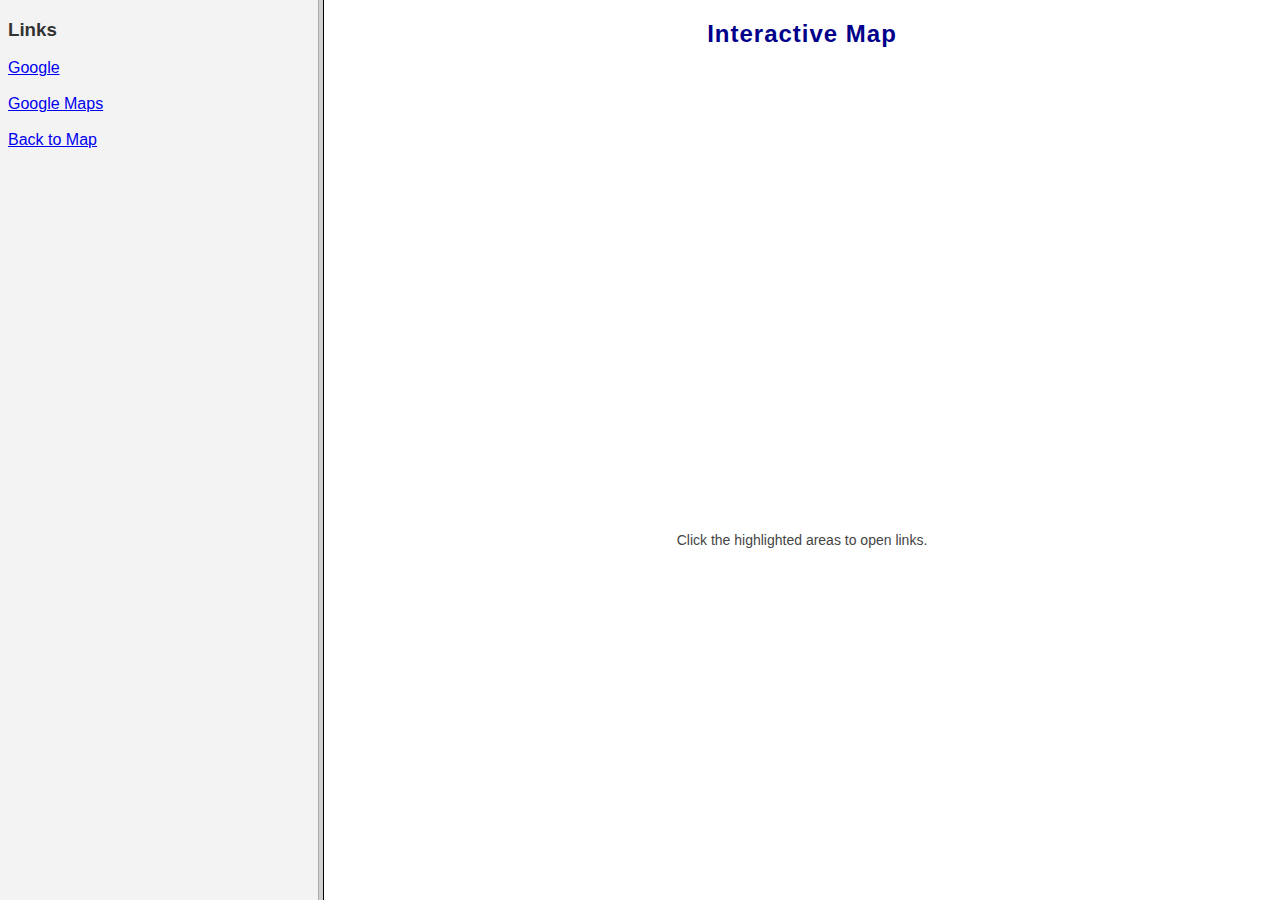
<file: exp1/index.html>
<!DOCTYPE html>
<html>
<head><meta charset="utf-8">
<title>Map With Hotspots</title>
</head>

<frameset cols="25%,75%">
    <frame src="nav.html">
    <frame src="map.html" name="content">
</frameset>

</html>
</file>
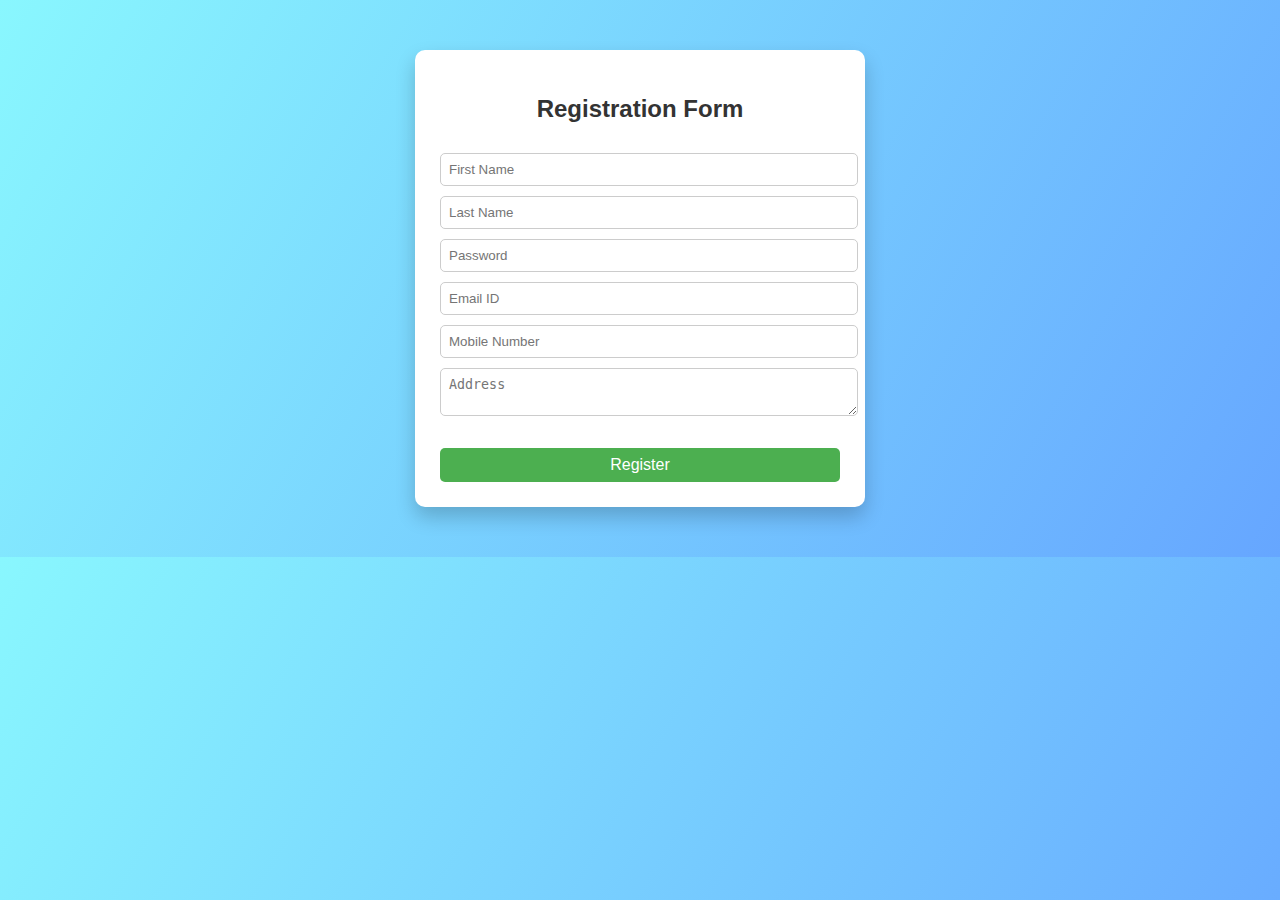
<file: REG.html>
<!DOCTYPE html>
<html>
<head>
    <title>Registration Form</title>
    <style>
        body {
            font-family: Arial, sans-serif;
            background: linear-gradient(120deg, #89f7fe, #66a6ff);
        }
        .form-box {
            width: 400px;
            margin: 50px auto;
            background: white;
            padding: 25px;
            border-radius: 10px;
            box-shadow: 0 10px 20px rgba(0,0,0,0.2);
        }
        h2 {
            text-align: center;
            color: #333;
        }
        input, textarea {
            width: 100%;
            padding: 8px;
            margin-top: 10px;
            border-radius: 5px;
            border: 1px solid #ccc;
        }
        input[type="submit"] {
            background: #4CAF50;
            color: white;
            font-size: 16px;
            border: none;
            cursor: pointer;
        }
        input[type="submit"]:hover {
            background: #45a049;
        }
        .error {
            color: red;
            font-size: 13px;
        }
    </style>

    <script>
        function validateForm() {
            let fname = document.getElementById("fname").value;
            let lname = document.getElementById("lname").value;
            let password = document.getElementById("password").value;
            let email = document.getElementById("email").value;
            let mobile = document.getElementById("mobile").value;
            let address = document.getElementById("address").value;

            let namePattern = /^[A-Za-z]+$/;
            let emailPattern = /^[a-zA-Z0-9._%+-]+@[a-zA-Z0-9.-]+\.[a-zA-Z]{2,}$/;

            if (!namePattern.test(fname) || fname.length < 6) {
                alert("First Name must contain only alphabets and at least 6 characters.");
                return false;
            }

            if (password.length < 6) {
                alert("Password must be at least 6 characters long.");
                return false;
            }

            if (!emailPattern.test(email)) {
                alert("Enter a valid Email ID.");
                return false;
            }

            if (!/^[0-9]{10}$/.test(mobile)) {
                alert("Mobile Number must contain exactly 10 digits.");
                return false;
            }

            if (lname === "") {
                alert("Last Name cannot be empty.");
                return false;
            }

            if (address === "") {
                alert("Address cannot be empty.");
                return false;
            }

            alert("Form submitted successfully!");
            return true;
        }
    </script>
</head>

<body>
    <div class="form-box">
        <h2>Registration Form</h2>
        <form onsubmit="return validateForm()">
            <input type="text" id="fname" placeholder="First Name">
            <input type="text" id="lname" placeholder="Last Name">
            <input type="password" id="password" placeholder="Password">
            <input type="text" id="email" placeholder="Email ID">
            <input type="text" id="mobile" placeholder="Mobile Number">
            <textarea id="address" placeholder="Address"></textarea>
            <br><br>
            <input type="submit" value="Register">
        </form>
    </div>
</body>
</html>
</file>
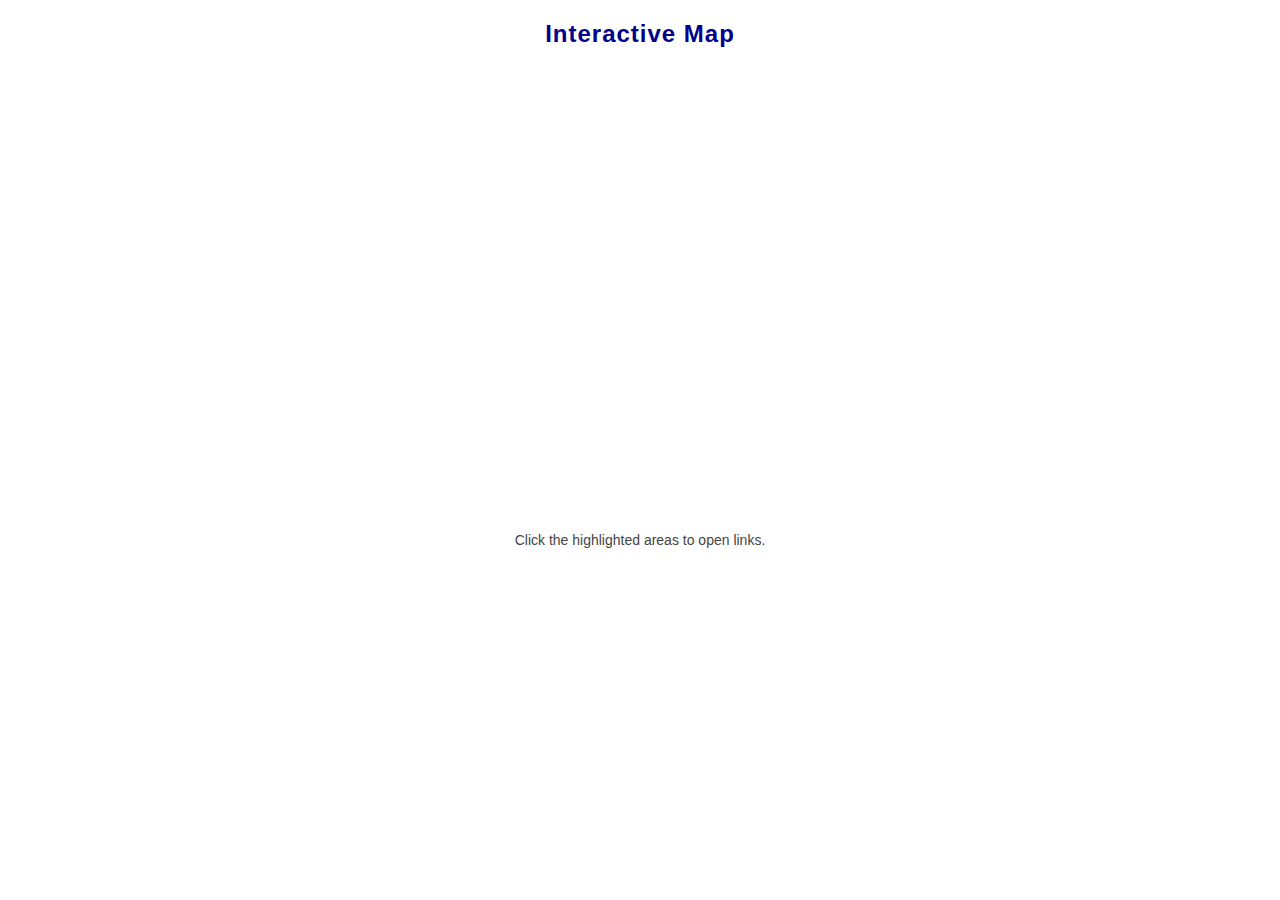
<file: exp1/map.html>
<!DOCTYPE html>
<html>
<head>
<title>Interactive Map</title>

<link rel="stylesheet" href="style.css">

<style>
body { font-family: Arial; text-align: center; }
img { border: 2px solid #444; border-radius: 6px; }
</style>

</head>

<body>

<h2 style="color:darkblue;">Interactive Map</h2>

<iframe src="https://www.google.com/maps/embed?pb=!1m17!1m12!1m3!1d1943.8223539027001!2d80.11427453871498!3d12.994561610354117!2m3!1f0!2f0!3f0!3m2!1i1024!2i768!4f13.1!3m2!1m1!2zMTLCsDU5JzQwLjQiTiA4MMKwMDYnNTYuMCJF!5e0!3m2!1sen!2sin!4v1767671752593!5m2!1sen!2sin" width="600" height="450" style="border:0;" allowfullscreen="" loading="lazy" referrerpolicy="no-referrer-when-downgrade"></iframe>
     

<p style="margin-top:15px;">Click the highlighted areas to open links.</p>

</body>
</html>
</file>
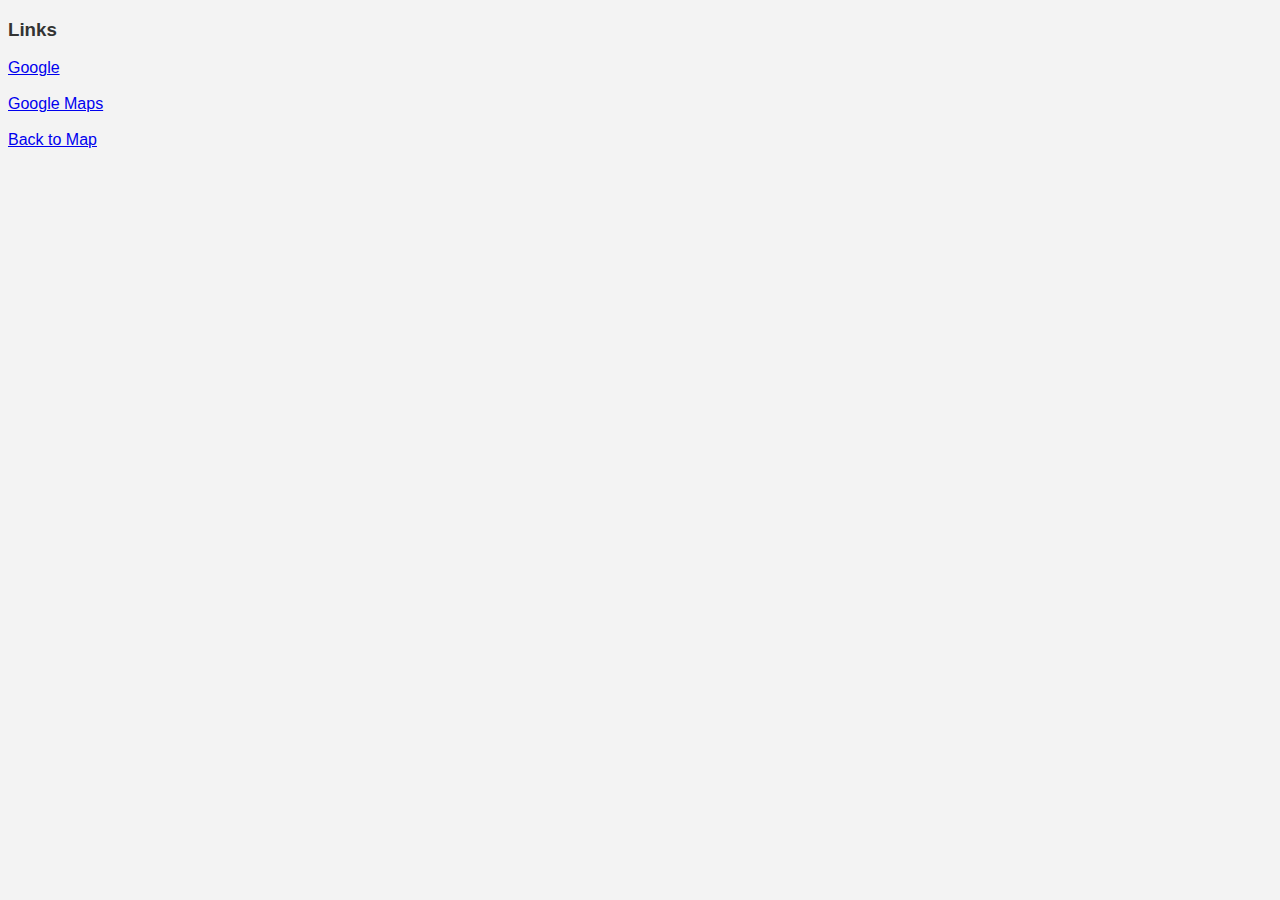
<file: exp1/nav.html>
<!DOCTYPE html>
<html>
<head>
<title>Navigation</title>
</head>
<body style="font-family:Arial; background:#f3f3f3;">
<h3 style="color:#333;">Links</h3>
<a href="https://www.google.com" target="content">Google</a><br><br>
<a href="https://maps.google.com" target="content">Google Maps</a><br><br>
<a href="map.html" target="content">Back to Map</a>
</body>
</html>
</file>
<file: exp1/style.css>
h2 {
    letter-spacing: 1px;
    margin-bottom: 15px;
}

p {
    color: #444;
    font-size: 14px;
}
</file>
